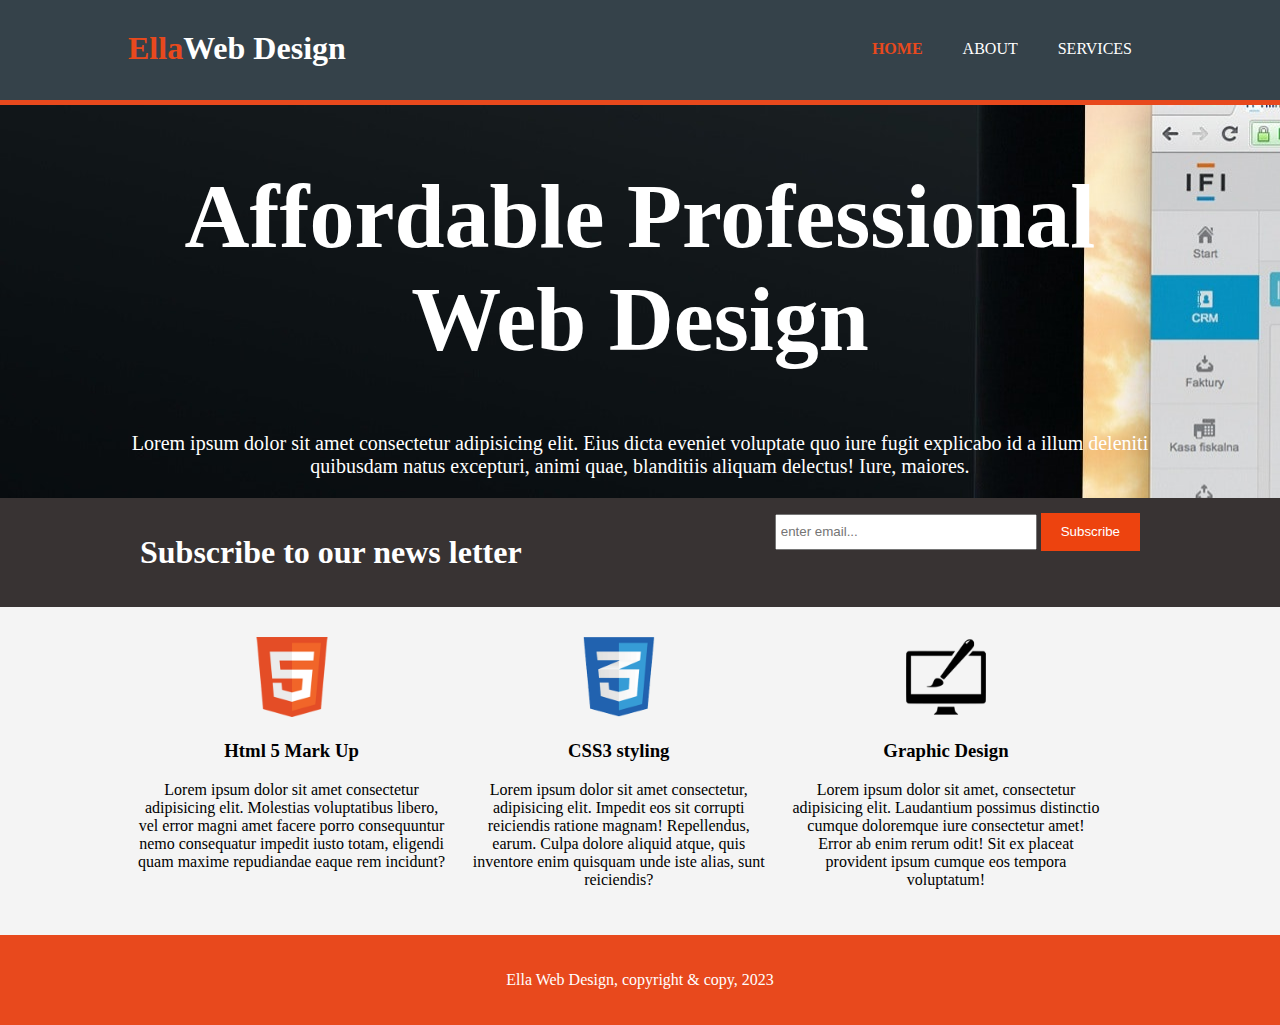
<file: index.html>
<!DOCTYPE html>
<html lang="en">
<head>
    <meta charset="UTF-8">
    <meta http-equiv="X-UA-Compatible" content="IE=edge">
    <meta name="viewport" content="width=device-width, initial-scale=1.0">
    <link rel="stylesheet" href="style.css">
    <title>3 Page Resonsive Site Home</title>
</head>
<body>
  <header> 
     <div class="container">
       <div id="branding">
          <h1><span class="highlight">Ella</span>Web Design</h1>
    </div>
    <nav>
      <ul>
        <li class="current"><a href="index.html">Home</a></li>
        <li><a href="about.html">About</a></li>
        <li><a href="services.html">services</a></li>
     </ul>
    </nav>
 </div> 
</header>  

<section id="showcase">
    <div class="container">
        <h1>Affordable Professional Web Design</h1>
          <p>Lorem ipsum dolor sit amet consectetur adipisicing elit. Eius dicta eveniet voluptate quo iure fugit explicabo id a illum deleniti quibusdam natus excepturi, animi quae, blanditiis aliquam delectus! Iure, maiores.</p>
    </div>
</section>
<section id="newsletter">
    <div class="container">
        <h1> Subscribe to our news letter</h1>
        <form>
            <input type="email"placeholder="enter email...">
            <button type="submit"class="button_1">Subscribe</button>
        </form>
    </div>
</section>

<section id="boxes">
    <div class="container">
    <div class="box">
        <img src="img/logo_html.png">
        <h3> Html 5 Mark Up </h3>
        <p>Lorem ipsum dolor sit amet consectetur adipisicing elit. Molestias voluptatibus libero, vel error magni amet facere porro consequuntur nemo consequatur impedit iusto totam, eligendi quam maxime repudiandae eaque rem incidunt?</p>
 </div>
<div class="box">
    <img src="img/logo_css.png">
    <h3> CSS3 styling</h3>
    <p> Lorem ipsum dolor sit amet consectetur, adipisicing elit. Impedit eos sit corrupti reiciendis ratione magnam! Repellendus, earum. Culpa dolore aliquid atque, quis inventore enim quisquam unde iste alias, sunt reiciendis?</p>
</div>

<div class="box">
    <img src="img/logo_brush.png">
    <h3> Graphic Design</h3>
    <p> Lorem ipsum dolor sit amet, consectetur adipisicing elit. Laudantium possimus distinctio cumque doloremque iure consectetur amet! Error ab enim rerum odit! Sit ex placeat provident ipsum cumque eos tempora voluptatum!</p>
</div>
</section>
<footer>
      <p> Ella Web Design, copyright & copy, 2023</p>
 </footer>
</body>
</html>
</file>
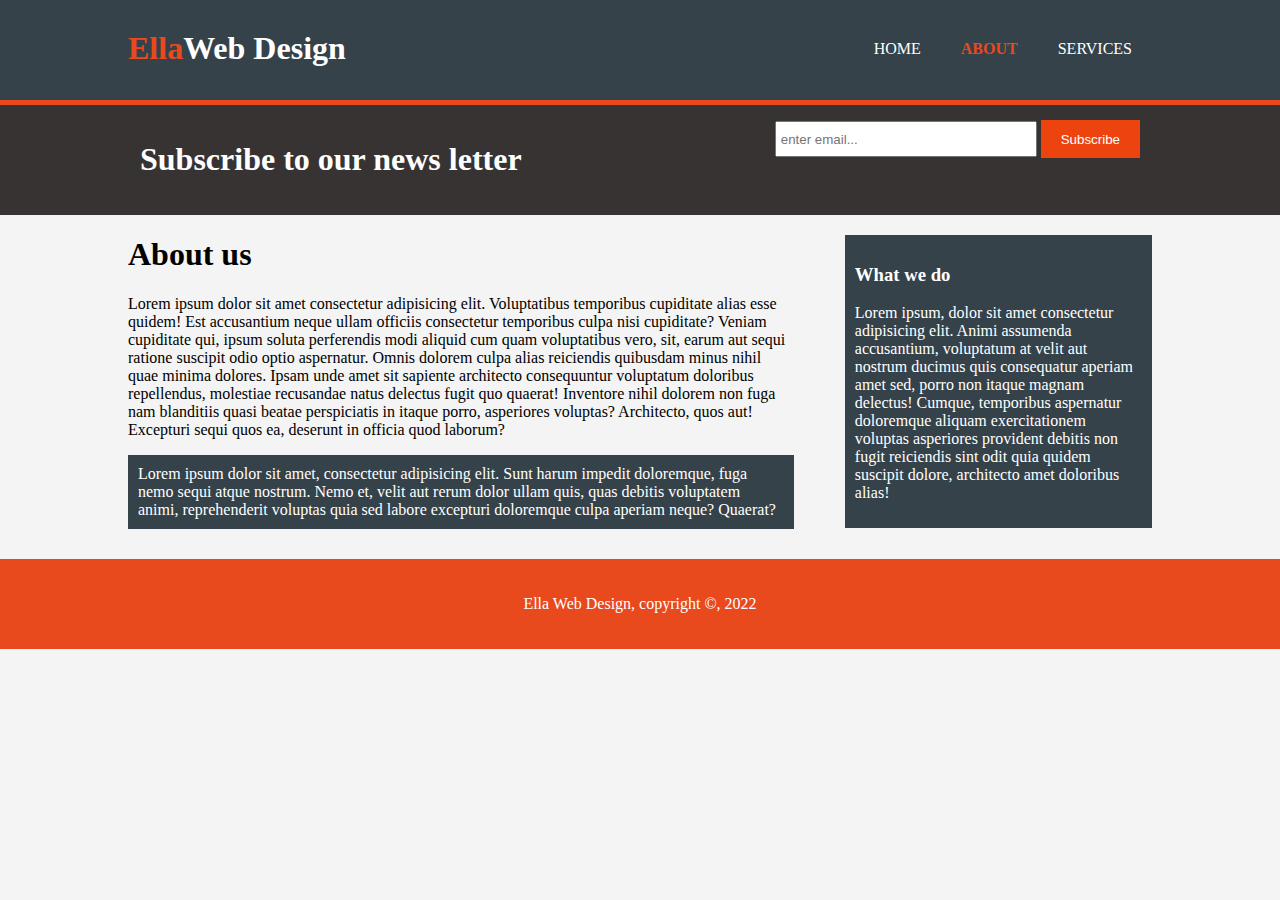
<file: about.html>
<!DOCTYPE html>
<html lang="en">
<head>
    <meta charset="UTF-8">
    <meta http-equiv="X-UA-Compatible" content="IE=edge">
    <meta name="viewport" content="width=device-width, initial-scale=1.0">
    <link rel="stylesheet" href="style.css">
    <title>3 Page Resonsive Site Home</title>
</head>
<body>
    <header> 
        <div class="container">
          <div id="branding">
             <h1><span class="highlight">Ella</span>Web Design</h1>
       </div>
       <nav>
         <ul>
           <li><a href="index.html">Home</a></li>
           <li class="current"><a href="about.html">About</a></li>
           <li><a href="services.html">services</a></li>
        </ul>
       </nav>
    </div> 
   </header>  

<section id="newsletter">
    <div class="container">
        <h1> Subscribe to our news letter</h1>
        <form>
            <input type="email"placeholder="enter email...">
            <button type="submit"class="button_1">Subscribe</button>
        </form>
    </div>
</section>

<section id="main">
    <div class="container">
       <article id="main-col">
        <h1 class="page-title">About us</h1>
        <p>Lorem ipsum dolor sit amet consectetur adipisicing elit. Voluptatibus temporibus cupiditate alias esse quidem! Est accusantium neque ullam officiis consectetur temporibus culpa nisi cupiditate? Veniam cupiditate qui, ipsum soluta perferendis modi aliquid cum quam voluptatibus vero, sit, earum aut sequi ratione suscipit odio optio aspernatur. Omnis dolorem culpa alias reiciendis quibusdam minus nihil quae minima dolores. Ipsam unde amet sit sapiente architecto consequuntur voluptatum doloribus repellendus, molestiae recusandae natus delectus fugit quo quaerat! Inventore nihil dolorem non fuga nam blanditiis quasi beatae perspiciatis in itaque porro, asperiores voluptas? Architecto, quos aut! Excepturi sequi quos ea, deserunt in officia quod laborum?</p>
        <p class="dark">Lorem ipsum dolor sit amet, consectetur adipisicing elit. Sunt harum impedit doloremque, fuga nemo sequi atque nostrum. Nemo et, velit aut rerum dolor ullam quis, quas debitis voluptatem animi, reprehenderit voluptas quia sed labore excepturi doloremque culpa aperiam neque? Quaerat?</p>
    </article>

<aside id="sidebar">
 <div class="dark">
    <h3> What we do</h3>
    <p>Lorem ipsum, dolor sit amet consectetur adipisicing elit. Animi assumenda accusantium, voluptatum at velit aut nostrum ducimus quis consequatur aperiam amet sed, porro non itaque magnam delectus! Cumque, temporibus aspernatur doloremque aliquam exercitationem voluptas asperiores provident debitis non fugit reiciendis sint odit quia quidem suscipit dolore, architecto amet doloribus alias!</p>
  </div></aside>
</section>

<footer>
    <p>Ella Web Design, copyright &copy, 2022</p>
</footer>

</body>
</html>
</file>
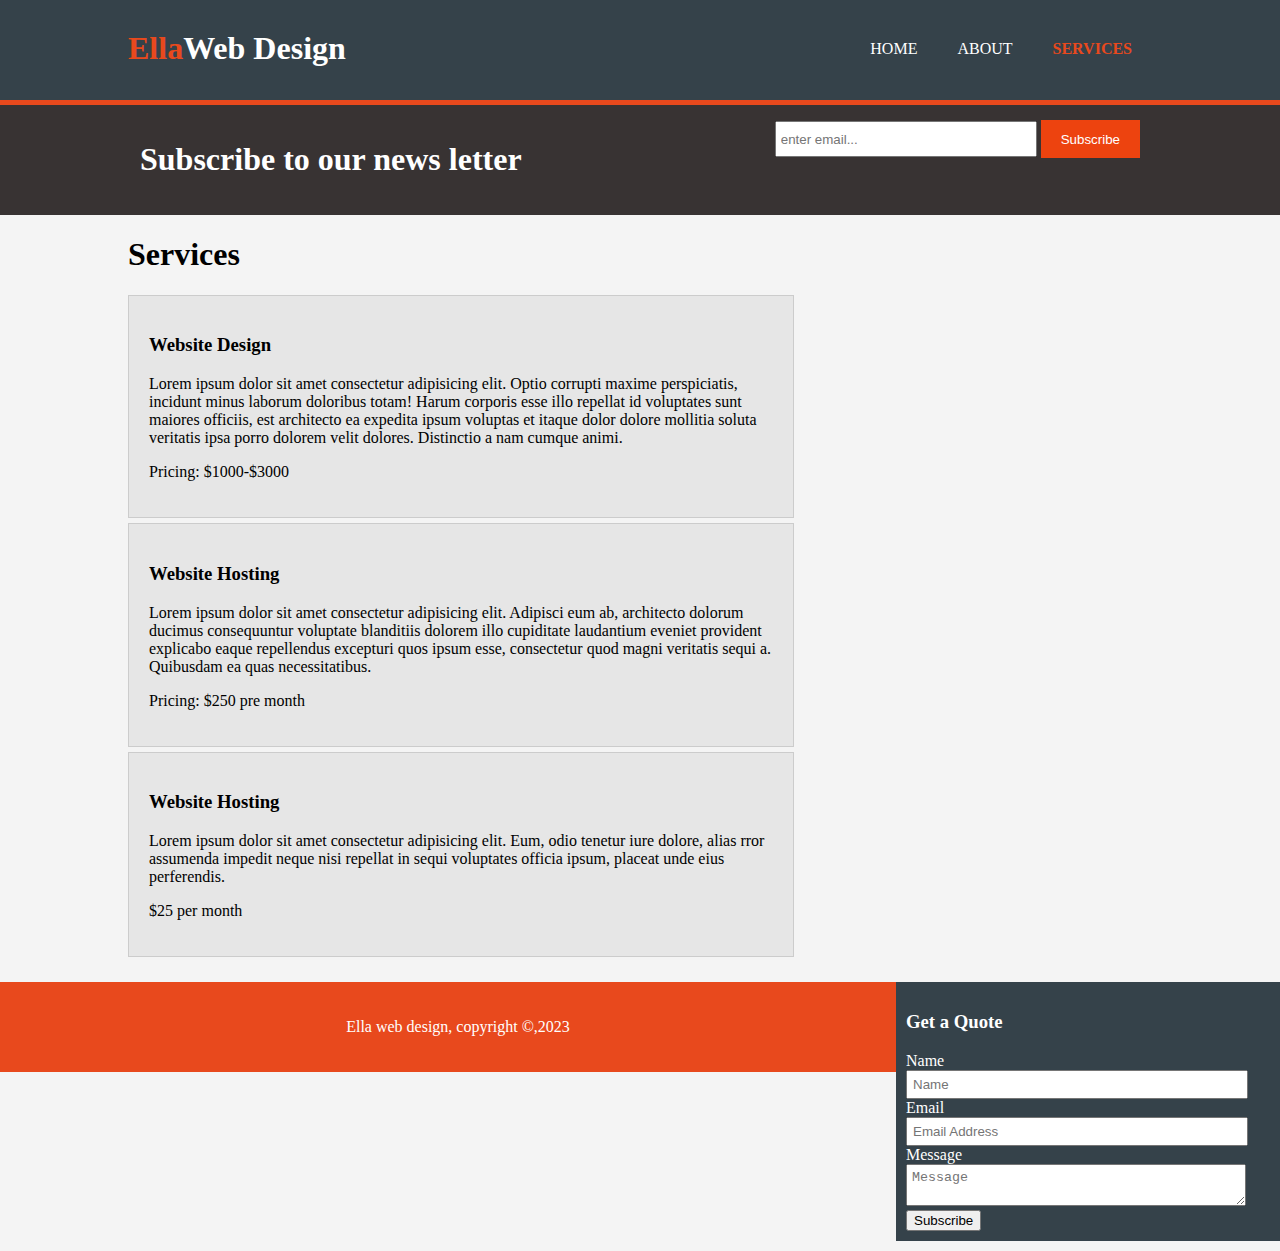
<file: services.html>
<!DOCTYPE html>
<html lang="en">
<head>
    <meta charset="UTF-8">
    <meta http-equiv="X-UA-Compatible" content="IE=edge">
    <meta name="viewport" content="width=device-width, initial-scale=1.0">
    <link rel="stylesheet" href="style.css">
    <title>3 Page Resonsive Site Home</title>
</head>
<body>
    <header> 
        <div class="container">
          <div id="branding">
             <h1><span class="highlight">Ella</span>Web Design</h1>
       </div>
       <nav>
         <ul>
           <li><a href="index.html">Home</a></li>
           <li><a href="about.html">About</a></li>
           <li class="current"><a href="services.html">Services</a></li>
        </ul>
       </nav>
    </div> 
   </header>  
 
<section id="newsletter">
    <div class="container">
        <h1> Subscribe to our news letter</h1>
        <form>
            <input type="email"placeholder="enter email...">
            <button type="submit"class="button_1">Subscribe</button>
        </form>
    </div>
</section>

<section id="main">
    <div class="container">
       <article id="main-col">
        <h1 class="page-title">Services</h1>
           <UL id="services">
            <li>
                <h3>Website Design</h3>
                <p>Lorem ipsum dolor sit amet consectetur adipisicing elit. Optio corrupti maxime perspiciatis, incidunt minus laborum doloribus totam! Harum corporis esse illo repellat id voluptates sunt maiores officiis, est architecto ea expedita ipsum voluptas et itaque dolor dolore mollitia soluta veritatis ipsa porro dolorem velit dolores. Distinctio a nam cumque animi.</p>
               <p>Pricing: $1000-$3000</p> 
            </li>
            <li>
                <h3>Website Hosting</h3>
                <p>Lorem ipsum dolor sit amet consectetur adipisicing elit. Adipisci eum ab, architecto dolorum ducimus consequuntur voluptate blanditiis dolorem illo cupiditate laudantium eveniet provident explicabo eaque repellendus excepturi quos ipsum esse, consectetur quod magni veritatis sequi a. Quibusdam ea quas necessitatibus.</p>
                <p>Pricing: $250 pre month</p>
            </li>
            <li>
                <h3> Website Hosting</h3>
                <p>Lorem ipsum dolor sit amet consectetur adipisicing elit. Eum, odio tenetur iure dolore, alias rror assumenda impedit neque nisi repellat in sequi voluptates officia ipsum, placeat unde eius perferendis.</p>
                <p>$25 per month</p>
            </li>
           </UL>

        </article></div>
<aside id="sidebar">
    <div class="dark">
        <h3>Get a Quote</h3>
        <form class=" quote">
            <div>
                <label>Name</label><br>
                <input type="text"placeholder="Name">
            </div>
     <div>
          <label>Email</label><br>
          <input type="email" placeholder="Email Address">
     </div>   
        <div> 
            <label>Message</label><br>
            <textarea placeholder="Message"></textarea>
        </div>
<button lass="button_1">Subscribe</button>
 </form>
 </div>
</aside>
</section>
<footer>
    <p>Ella web design, copyright &copy,2023</p>
</footer>




</body>
</html>
</file>
<file: style.css>
body{ 
    font: 15px/1.5,Helvetica,sans-serif;
    padding: 0;
    margin: 0;
    background-color: #f4f4f4;
}
/*Global*/

.container{
    width: 80%;
    margin:auto;
    overflow:hidden;
}
ul{
    margin: 0;
    padding: 0;
}

.button_1{
    height:38px;
    background: #ed430f;
    border: 0;
    padding-left: 20px;
    padding-right: 20px;
    color: #ffffff;
}
.dark{
    padding: 10px 10px 10px 10px;
    background: #35424a;
    color: #ffffff;
    margin-top: 10px;
    margin-bottom: 10px;
}
/*Header*/

header{
    background: #35424a;
    color: #ffffff;
    padding-top: 30px;
    min-height: 70px;
    border-bottom: #e8491d 5px solid;
}
header a{
    color: #ffffff;
    text-decoration: none;
    text-transform: uppercase;
    font-size: 16px;
}
header li{
    float: left;
    display:inline;
    padding: 0 20px 0 20px;
}
header #branding{
    float: left;
 }
header #branding h1{
    margin: 0;
 }
header nav{
    float: right;
    margin-top: 10px;
}
header .highlight, header .current a{
    color: #e8491d;
    font-weight: bold;
}
header a:hover{
    color: #cccccc;
    font-weight: bold;
}
/*showcase*/
#showcase{
    min-height: 350px;
    background: url('img/computer-\ origingal.png')no-repeat 0 -400px;
    text-align: center;
    color:#ffffff;
}
#showcase{
    font-size: 45px;
}
#showcase p {
    font-size: 20px;
}
/*newsletter*/
 #newsletter {
    padding: 15px;
    color: #ffffff;
    background: #383333;
 }
 #newsletter h1{
    float: left;
 }
 #newsletter form{
    float: right;
}
#newsletter input[type="email"]{
    padding: 4px;
    height: 24px;
    width: 250px;
}
/*boxes*/

#boxes{
    margin-top: 20px;
}
#boxes .box{
    float: left;
    text-align: center;
    width: 30%;
    padding: 10px;
}
#boxes .box img{
    width: 80px;
}
/*sidebar*/
aside#sidebar{
    float:right;
    width: 30%;
    margin-top: 10px;
}
aside#sidebar .quote input, aside#sidebar .quote textarea{
    width: 90%;
    padding: 5px;
}
/*main-col*/
article#main-col{
    float: left;
    width:65%;
}
/*service*/
ul#services li{
    list-style:none;
    padding:20px;
    border:#cccccc solid 1px;
    margin-bottom:5px;
    background: #e6e6e6;
}
footer{
    padding: 20px;
    margin-top: 20px;
    color: #ffffff;
    background-color: #e8491d;
    text-align: center;
}
/*medica queries*/

@media(max-width: 768px){
    header #branding,
    header nav,
    header nav li,
    #newsletter h1,
    #newsletter form,
    #boxes .box,
    article#main-col,
    aside#sidebar
{
float: none;
text-align:center;
width:100%;
}
header{
    padding-bottom:20px;
}
#showcase h1{
    margin-top: 40px;
}
#newsletter button, .quote button{
    display: block;
    width: 100;
}
#newsletter form input[type="email"], .quote input, .quote textarea{
    width: 100%;
    margin-bottom: 5px;
}
}
</file>
